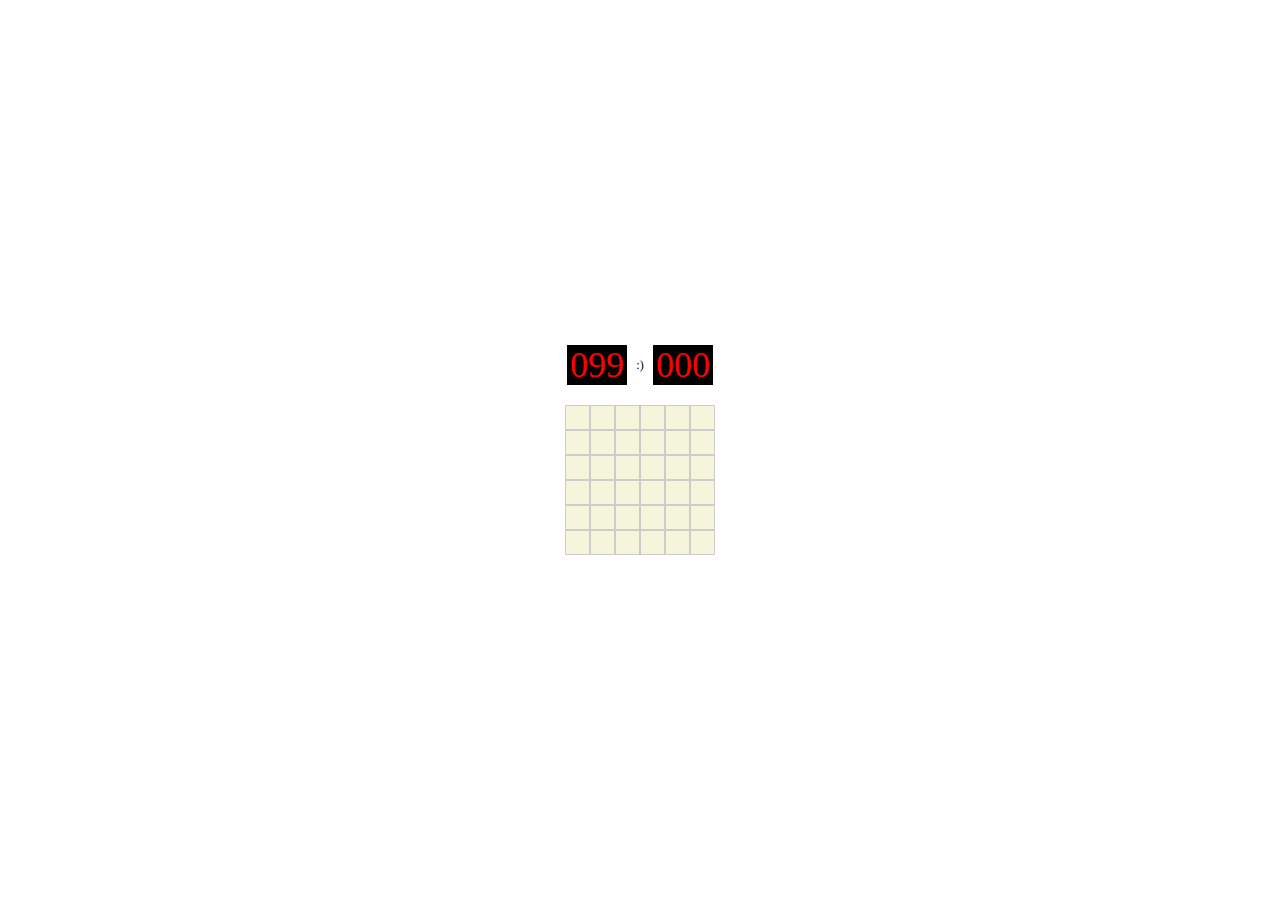
<file: index.html>
<!DOCTYPE html>
<html lang="en">
<head>
    <meta charset="UTF-8">
    <meta name="viewport" content="width=device-width, initial-scale=1.0">
    <meta http-equiv="X-UA-Compatible" content="ie=edge">
    <title>Minesweeper</title>
    <link rel="stylesheet" href="css/main.css">
    <link rel="stylesheet" href="https://use.fontawesome.com/releases/v5.4.1/css/all.css" integrity="sha384-5sAR7xN1Nv6T6+dT2mhtzEpVJvfS3NScPQTrOxhwjIuvcA67KV2R5Jz6kr4abQsz" crossorigin="anonymous">
</head>
<body>

    <div class="board">
        <div class="header">
            <div id="counter" class="counter">099</div>
            <div class="status">:)</div>
            <div id="timer" class="counter">000</div>
        </div>
        <div class="content"></div>
    </div>


    <!-- <div class="btn">Mygtukas</div>
    <div class="btn btn-green">Mygtukas</div>
    <div class="btn btn-red">Mygtukas</div>
    <div class="btn btn-cancel">Mygtukas</div>
    <div class="btn btn-green btn-small">Mygtukas</div>
    <div class="btn btn-red btn-large">Mygtukas</div>
    <div class="btn btn-cancel btn-large">Mygtukas</div> -->

    <script src="js/jQuery.js"></script>
    <script src="js/functions.js"></script>
    <script src="js/model.js"></script>
    <script src="js/actions.js"></script>
</body>
</html>
</file>
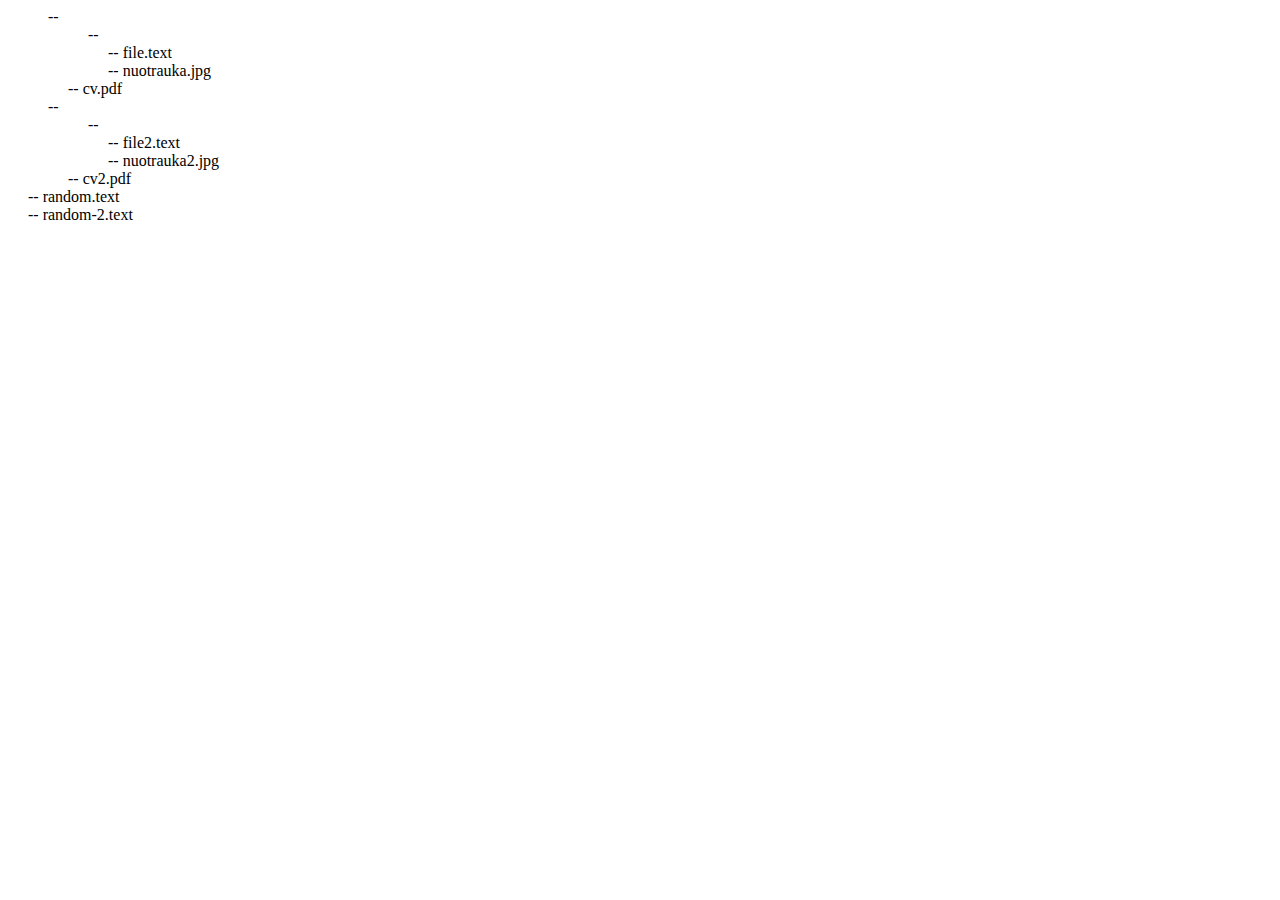
<file: recursion.html>
<!DOCTYPE html>
<html lang="en">
<head>
    <meta charset="UTF-8">
    <meta name="viewport" content="width=device-width, initial-scale=1.0">
    <meta http-equiv="X-UA-Compatible" content="ie=edge">
    <title>Recursion</title>
    <link rel="stylesheet" href="css/list.css">
</head>
<body>

    <div class="listD">
        
    </div>


    

    
    <script src="js/recursion_oop.js"></script>
</body>
</html>
</file>
<file: css/main.css>
body,
body * {
    margin: 0;
    padding: 0;
    box-sizing: border-box;
    vertical-align: top;
    font-size: 12px;
    text-align: center;
}

body {
    display: flex;
    justify-content: center;
    align-items: center;
    height: 100vh;
}

.board {
    display: block;
    width: 400px;
}
    .board > .header {
        display: inline-block;;
        width: 100%;
        padding-bottom: 20px;
    }
        .board > .header > * {
            display: inline-block;
            /*float: left;*/
            text-align: center;
        }
        .board > .header > .counter {
            background: black;
            color: red;
            font-size: 36px;
            line-height: 40px;
            width: 60px;
        }
        .board > .header > .status {
            width: 60px;
            line-height: 40px;
            margin: 0 calc(50% - 95px);
        }
    .board > .content {
        display: inline-block;;
        width: 100%;
    }
        .board > .content > .cell {
            display: inline-block;
            /*float: left;*/
            width: 25px;
            height: 25px;
            border: 1px solid #CCC;
            background-color: beige;
        }

        






.btn {
    display: block;
    padding: 10px 20px;
    border: 1px solid #CCC;
    border-radius: 4px;
    font-size: 14px;
    line-height: 20px;
    background-color: #FFF;
    color: #333;
}
    .btn-green {
        background-color: green;
        color: #FFF;
    }
    .btn-red {
        background-color: red;
        color: #FFF;
    }
    .btn-cancel {
        background-color: #CCC;
        color: #000;
    }
    .btn-small {
        padding: 5px 10px;
        font-size: 10px;
        line-height: 15px;
    }
    .btn-large {
        padding: 20px 40px;
        font-size: 24px;
        line-height: 40px;
    }
</file>
<file: css/list.css>
div *{
    position: relative;
    margin: auto; 
   }

div > div {
    margin: 0 40px;
    
}

p {
    margin-left: 20px;
    margin-top: 0;
}
</file>
